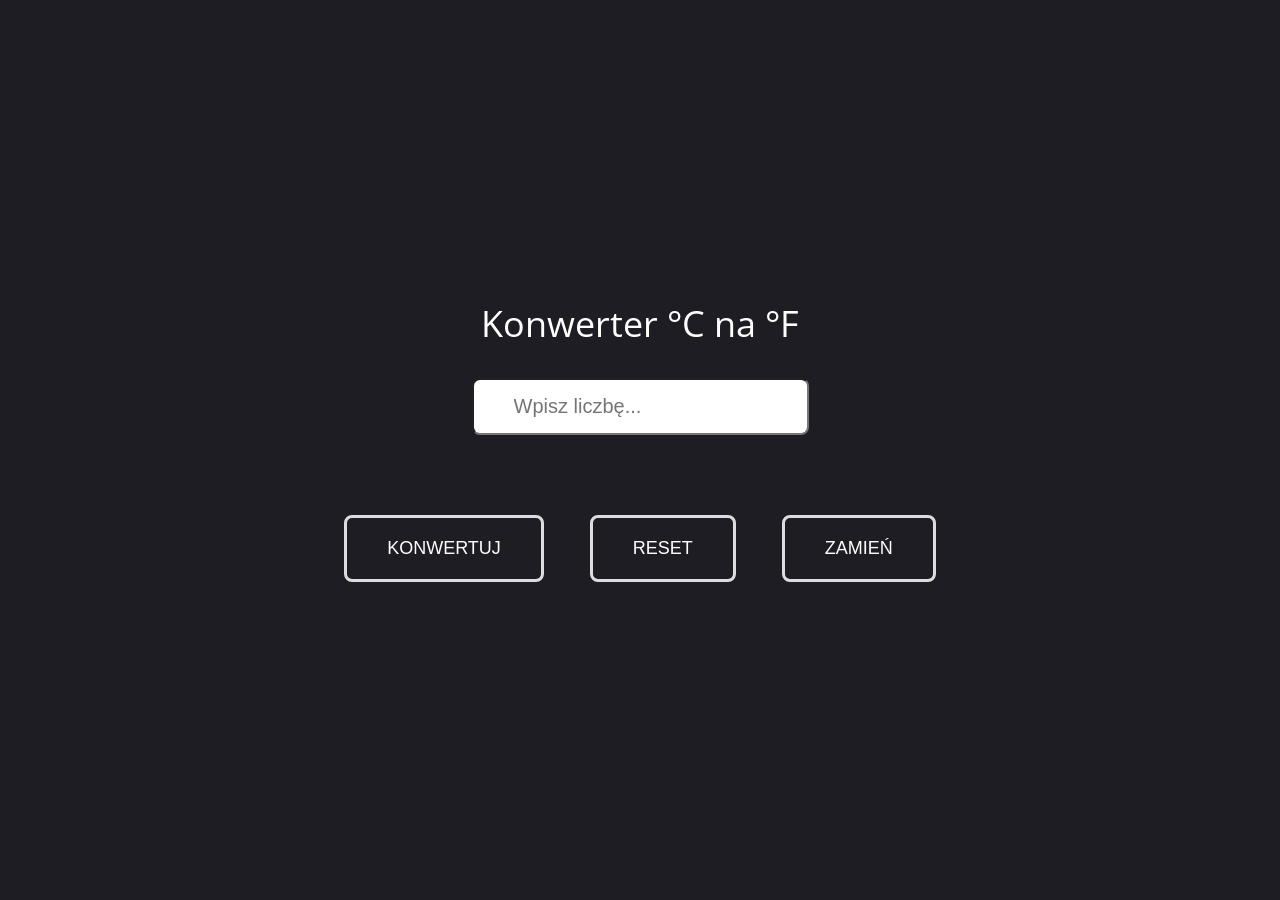
<file: index.html>
<!DOCTYPE html>
<html lang="pl">

<head>
    <meta charset="UTF-8">
    <meta name="viewport" content="width=device-width, initial-scale=1.0">
    <title>Converter Celsjus</title>

    <link rel="preconnect" href="https://fonts.googleapis.com">
    <link rel="preconnect" href="https://fonts.gstatic.com" crossorigin>
    <link href="https://fonts.googleapis.com/css2?family=Open+Sans:wght@300;400&display=swap" rel="stylesheet">
    <link rel="stylesheet" href="css/style.css">

</head>

<body>
    <label for="converter">Konwerter <span class="one">°C</span> na <span class="two">°F</span></label>
    <input type="number" id="converter" placeholder="Wpisz liczbę...">
    <p class="result"></p>

    <div>
        <button class="conv">Konwertuj</button>
        <button class="reset">Reset</button>
        <button class="change">Zamień</button>
    </div>

    <script src="js/script.js"></script>
</body>

</html>
</file>
<file: css/style.css>
* {
	box-sizing: border-box;
	margin: 0;
	padding: 0;
}

body {
	display: flex;
	justify-content: center;
	align-items: center;
	flex-direction: column;
	position: relative;
	height: 100vh;
	font-family: "Open Sans", sans-serif;
	color: #fff;
	background-color: #1e1d23;
	font-size: 24px;
}

.result {
	margin-bottom: 50px;
}

label {
	font-size: 36px;
}

input {
	margin-top: 30px;
	margin-bottom: 10px;
	padding: 15px 40px;
	border-radius: 8px;
	font-size: 20px;
}

button {
	padding: 20px 40px;
	margin: 20px;
	cursor: pointer;
	background: none;
	color: #fff;
	font-size: 18px;
	border: 3px solid #ddd;
	border-radius: 8px;
	transition: 0.3s;
	text-transform: uppercase;
}

button:hover {
	background-color: #ddd;
	color: #000;
}
</file>
